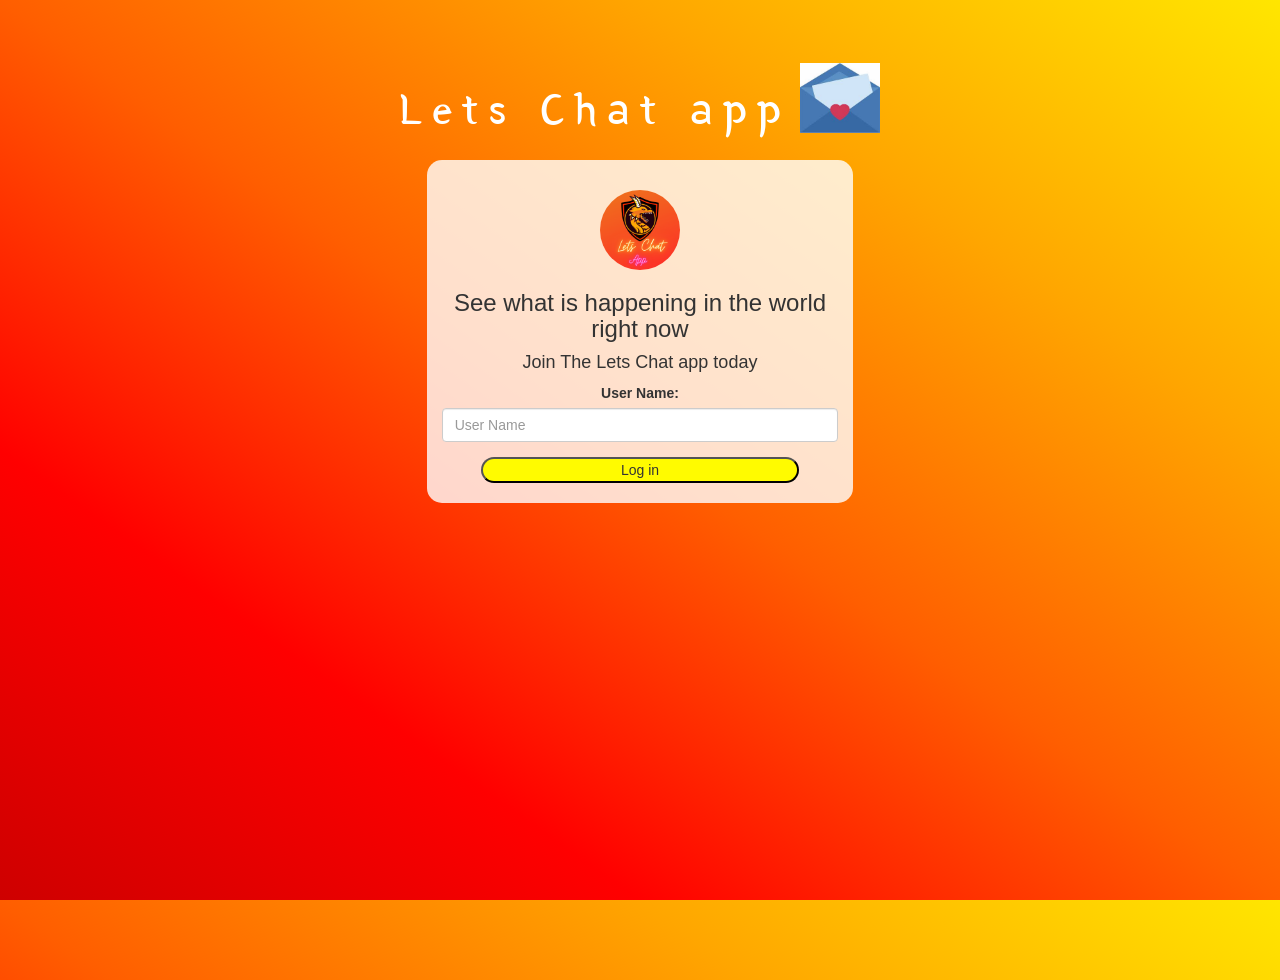
<file: index.html>
<!DOCTYPE html>
<html>
<head>
	<title>Lets Chat app</title>
<link href="https://fonts.googleapis.com/css?family=Yeon+Sung&display=swap" rel="stylesheet"><meta name="viewport" content="width=device-width, initial-scale=1">

<link rel="stylesheet" href="https://maxcdn.bootstrapcdn.com/bootstrap/3.4.0/css/bootstrap.min.css">
<script src="https://ajax.googleapis.com/ajax/libs/jquery/3.4.1/jquery.min.js"></script>
<script src="https://maxcdn.bootstrapcdn.com/bootstrap/3.4.0/js/bootstrap.min.js"></script>

<link rel="stylesheet" type="text/css" href="style.css">
<script src="kwitter.js"></script>
</head>
<body>
<center>
	<h1 class="header">	
		Lets Chat app	<sup>
	<img src="images.jpeg">
	</sup>
</h1>
	<div class="col-lg-4 col-md-6 col-sm-6 col-xs-11 login_div">
	<img src="lets chat app logo.png" class="logo">
		<h3 >See what is happening in the world right now</h3>
		<h4 >Join The Lets Chat app today</h4>
		<div class="form-group">
		  <label >User Name:</label>
			<input type="text" id="user_name" class="form-control" placeholder="User Name">

		</div>
		<button id="login_button" onclick="addUser();">Log in</button>
		<br><br>
	</div>
</center>
</body>
</html>
</file>
<file: style.css>
html, body
{
  height: 100%;
  margin: 0;
}

body
{
background-image: linear-gradient(to right top, #ce0000, #ff0000, #ff5e00, #ffa600, #ffe600);
}

.header
{
	color: white;font-family: 'Yeon Sung';font-size: 45px;letter-spacing: 10px;margin-top: 80px;
}
.header img
{
	width: 80px;margin-left: -15px;
}

.login_div
{
	background: rgba(255,255,255,0.8);float: none;border-radius: 15px;
}

.logo
{
	width: 80px;margin-top: 30px;border-radius: 40px;
}

#login_button
{
	width: 80%;border-radius: 15px;
	background-color: rgb(255, 251, 0);
}

.room_name
{
	cursor: pointer;
	font-size: 20px;
}


#logout
{
	font-size: 20px; float: right;
}


#output
{
	padding: 10px; width:80%;background: rgba(255,255,255,0.8);border-radius: 15px;
}

.input_div_room_page
{
	width: 80%;
}

.input_div label
{
	color: white;font-size: 20px;
}


.input_div_message_page
{
	position: fixed;bottom: 0px;width: 100%;background: rgba(255,255,255,0.8);
}
.input_div_message_page label
{
	color: black;
}
.input_div_message_page #msg
{
	width: 80%;
}
.input_div_message_page button
{
	margin-top: 15px;
	width: 50%; 
}
.color_white
{
	color: white
}

.user_tick
{
	width:20px;
}
.message_h4
{
	padding-left:5px;color:grey;
}

#add_room
{
	background-color: rgb(200, 255, 47);
}
</file>
